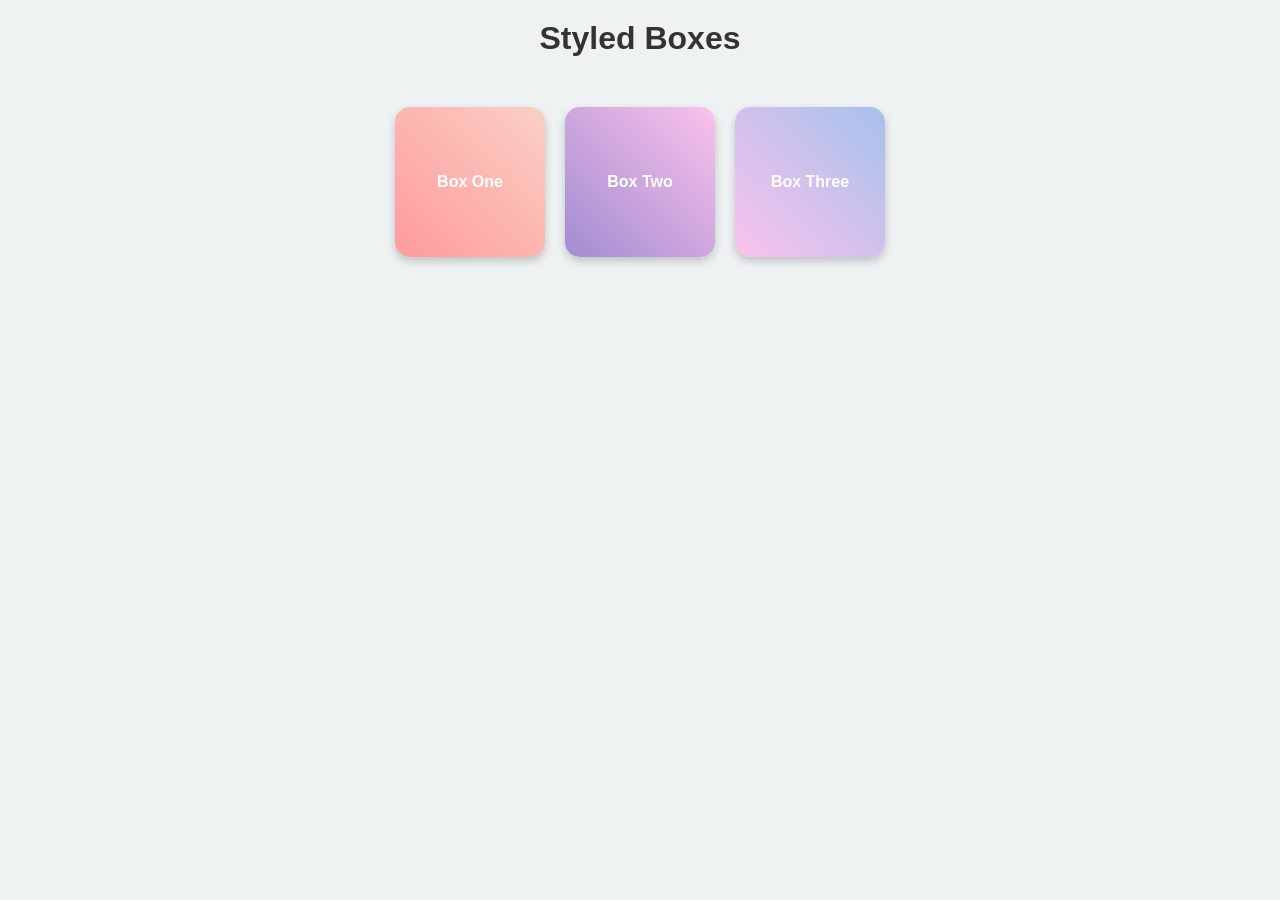
<file: index.html>
<!DOCTYPE html>
<html lang="en">
<head>
    <meta charset="UTF-8">
    <meta name="viewport" content="width=device-width, initial-scale=1.0">
    <title>Styled Boxes Project</title>

    <!-- External CSS -->
    <link rel="stylesheet" href="styles.css">
</head>
<body>

    <h1 class="title">Styled Boxes</h1>

    <div class="container">
        <div class="card one">Box One</div>
        <div class="card two">Box Two</div>
        <div class="card three">Box Three</div>
    </div>

</body>
</html>
</file>
<file: styles.css>
body {
  background-color: #eef2f3;
  font-family: Verdana, sans-serif;
  text-align: center;
}

/* Title styling */
.title {
  margin-top: 20px;
  color: #333;
}

/* Container to align boxes */
.container {
  display: flex;
  justify-content: center;
  gap: 20px;
  margin-top: 50px;
}

/* General box style */
.card {
  width: 150px;
  height: 150px;
  display: flex;
  align-items: center;
  justify-content: center;
  color: white;
  font-weight: bold;
  border-radius: 15px;
  box-shadow: 0 4px 8px rgba(0, 0, 0, 0.2);
}

/* Different styles */
.one {
  background: linear-gradient(45deg, #ff9a9e, #fad0c4);
}

.two {
  background: linear-gradient(45deg, #a18cd1, #fbc2eb);
}

.three {
  background: linear-gradient(45deg, #fbc2eb, #a6c1ee);
}
</file>
